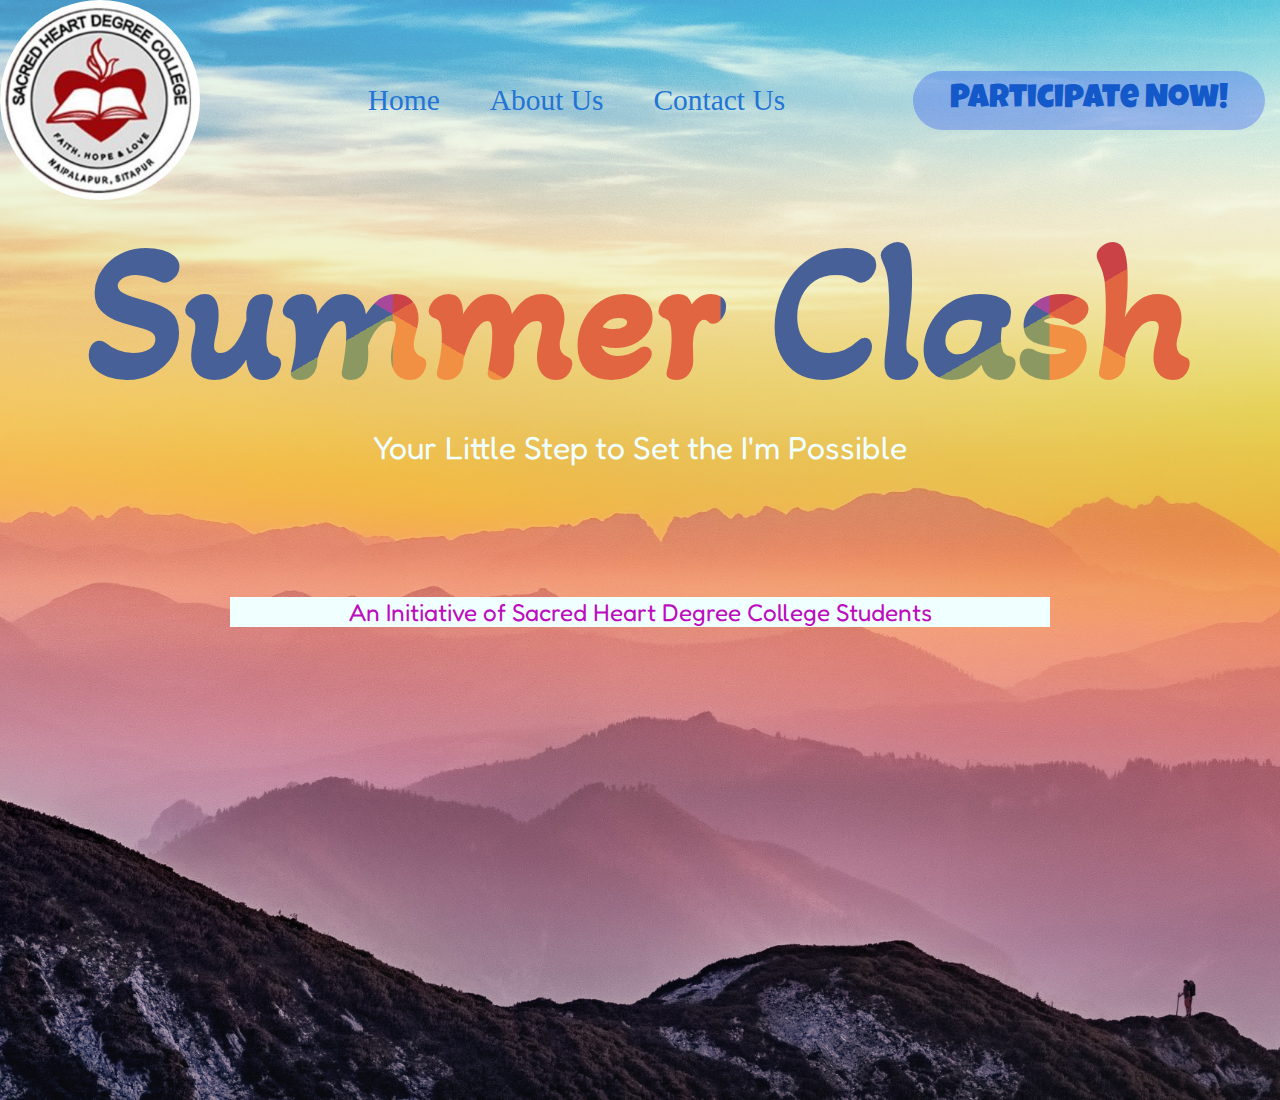
<file: index.html>
<!DOCTYPE html>
<html lang="en">

<head>
    <meta charset="UTF-8">
    <meta name="viewport" content="width=device-width, initial-scale=1.0">
    <title>Summer Clash</title>
    <link href="https://fonts.googleapis.com/css2?family=Fredoka+One&family=Leckerli+One&family=Luckiest+Guy&family=Pacifico&family=Piedra&family=Ranchers&family=Sansita+Swashed:wght@600&family=Yellowtail&display=swap" rel="stylesheet">
    <link rel="preconnect" href="https://fonts.googleapis.com">
    <link rel="preconnect" href="https://fonts.gstatic.com" crossorigin>
    <link href="https://fonts.googleapis.com/css2?family=Akaya+Kanadaka&display=swap" rel="stylesheet">
    <link rel="stylesheet" href="css/index.css">
</head>

<body>
    <div id="bcimg">
        <div class="container">
            <!-- Logo Image in here -->
            <div id="navbar1">
                <div class="image1"></div>
            </div>
            <div id="navbar2">
                <ul>
                    <li>
                        <a href="https://msandromeda.github.io/SacredHeart.github.io/">Home</a>
                        <a href="https://msandromeda.github.io/AboutUsSummerClash.github.io/" target="_blank">About Us</a>
                        <a href="https://msandromeda.github.io/ContactUsSummerClash.github.io/" target="_blank" style="margin: 0px;">Contact Us</a>
                        <!-- Margin is put in inline so that the border of li ends at the same place -->
                    </li>
                </ul>
            </div>
            <div id="navbar3" font-size="vw">
                <button id="button"><a href="https://docs.google.com/forms/d/e/1FAIpQLSeack3H9X1f6OmjUExUahw5ArBoqcrutRkqdVbZ1_1T7nuUtw/viewform?vc=0&c=0&w=1&flr=0&usp=mail_form_link" target="_blank">Participate Now!</a></button>
            </div>
        </div>
        <div id="section1">
            <div>

                <h1 class="rainbow-text">Summer Clash</h1>
                <p>Your Little Step to Set the I'm Possible</p>
            </div>
        </div>
        <div class="countdown">
            <div>
                <p id="demo" class="count"></p>
            </div>
        </div>
        <div id="section2">
            <p class="box">
                An Initiative of Sacred Heart Degree College Students
            </p>
        </div>
    </div>
    <script src="./javaScript/app.js"></script>
</body>

</html>
</file>
<file: css/index.css>
/* CSS Reset  */

body {
    margin: 0px;
    padding: 0px;
    color: azure;
}


/* GRIDS */

.container {
    display: grid;
    /* grid-gap: 1rem; */
    grid-template-areas: 'navbar1 navbar2 navbar3 ';
    z-index: 1;
}

#navbar1 {
    grid-area: navbar1;
}

#navbar2 {
    grid-area: navbar2;
}

#navbar3 {
    grid-area: navbar3;
}


/* .box {
    border: 2px solid red;
} */


/* CSS STYLE  */

#bcimg::before {
    content: "";
    position: absolute;
    background: url("../img/simon-berger-twukN12EN7c-unsplash.jpg") no-repeat center center/cover;
    /* background-color: rgb(198, 209, 97); */
    height: 100%;
    width: 100%;
    z-index: -2;
}

#bcimg {
    height: 1100px;
    position: relative;
}


/*Logo Image in here */

#navbar1 {
    display: flex;
    /* justify-content: center; */
    align-items: center;
    padding: 0px;
    color: black;
    /* border: 2px solid black; */
    font-size: 20px;
    z-index: 1;
    font-family: 'Sansita Swashed', cursive;
    height: 200px;
    width: 200px;
}

.image1 {
    height: 100%;
    width: 100%;
    background: url("../img/IMG-20210629-WA0025.jpg") no-repeat center center/cover;
    border-radius: 50%;
}

#navbar2 {
    display: flex;
    justify-content: center;
    align-items: center;
    z-index: 1;
}

#navbar2 ul li a {
    text-decoration: none;
    margin-right: 40px;
    padding-left: 3px;
    padding-top: 5px;
    padding-right: 3px;
    padding-bottom: 5px;
    font-size: 2.3vw;
    z-index: 1;
    color: rgb(33, 117, 212);
    font-family: 'Times New Roman', Times, serif;
}

#navbar2 ul li a:hover {
    border-bottom: 2px solid rgb(33, 117, 212);
    /* border-top: 2px solid blanchedalmond; */
    border-radius: 10px;
    background-color: rgba(33, 117, 212, 0.438);
    color: rgb(255, 255, 255);
}

#navbar2 ul li {
    list-style: none;
    /* border: 2px solid red; */
    z-index: 1;
}

#navbar3 {
    display: flex;
    /* justify-content: center; */
    justify-content: flex-end;
    align-items: center;
    align-content: flex-end;
    padding-right: 15px;
    z-index: 1;
}

#navbar3 button a {
    text-decoration: none;
}

#button {
    padding: 13px 37px 13px;
    border-radius: 33px;
    border: none;
    background-color: rgba(33, 72, 248, 0.315);
    color: rgb(97, 201, 219);
    z-index: 1;
    font-family: 'Luckiest Guy', cursive;
    font-size: 2.6vw;
}

#button a {
    color: rgb(19, 89, 202);
}

#button:hover {
    background-color: transparent;
}

#button a:visited {
    color: rgb(65, 37, 65);
}

#button a:hover,
#button a:active,
#button a:focus {
    color: #0132d3;
}

#section1 {
    display: flex;
    justify-content: center;
    align-items: center;
    height: fit-content;
    width: auto;
    margin: 0px;
    margin-bottom: 50px;
}

#section1>div {
    width: 90%;
    /* margin-top: -90px; */
    margin-left: auto;
    margin-right: auto;
}

#section1>div>h1 {
    text-align: center;
    margin: 0px;
    font-size: 14.90vw;
    color: rgb(255, 187, 0);
    /* font-stretch: 100%; */
    font-family: 'Akaya Kanadaka', cursive;
}


/* gradient text  */


/* Style the rainbow text element. */

.rainbow-text {
    /* Create a conic gradient. */
    /* Double percentages to avoid blur (#000 10%, #fff 10%, #fff 20%, ...). */
    background: #CA4246;
    background-color: #CA4246;
    background: conic-gradient( #CA4246 16.666%, #E16541 16.666%, #E16541 33.333%, #F18F43 33.333%, #F18F43 50%, #8B9862 50%, #8B9862 66.666%, #476098 66.666%, #476098 83.333%, #A7489B 83.333%);
    /* Set thee background size and repeat properties. */
    background-size: 57%;
    background-repeat: repeat;
    /* Use the text as a mask for the background. */
    /* This will show the gradient as a text color rather than element bg. */
    -webkit-background-clip: text;
    -webkit-text-fill-color: transparent;
    /* Animate the text when loading the element. */
    /* This animates it on page load and when hovering out. */
    animation: rainbow-text-animation-rev 0.5s ease forwards;
    cursor: pointer;
}


/* Add animation on hover. */

.rainbow-text:hover,
.rainbow-text:active,
.rainbow-text:focus {
    animation: rainbow-text-animation 0.5s ease forwards;
}


/* Move the background and make it larger. */


/* Animation shown when hovering over the text. */

@keyframes rainbow-text-animation {
    0% {
        background-size: 19%;
        background-position: 0 0;
    }
    20% {
        background-size: 77%;
        background-position: 0 1em;
    }
    100% {
        background-size: 260%;
        background-position: -9em 1em;
    }
}


/* Move the background and make it smaller. */


/* Animation shown when entering the page and after the hover animation. */

@keyframes rainbow-text-animation-rev {
    0% {
        background-size: 260%;
        background-position: -9em 1em;
    }
    20% {
        background-size: 77%;
        background-position: 0 1em;
    }
    100% {
        background-size: 19%;
        background-position: 0 0;
    }
}

#section1>div>p {
    text-align: center;
    font-size: 2.5vw;
    font-family: 'Fredoka One', cursive;
    margin: 0px;
}

.countdown {
    display: flex;
    justify-content: center;
    align-items: center;
    height: fit-content;
    margin: 0px;
    margin-bottom: 50px;
}

.countdown>div {
    display: inline-block;
    text-align: center;
}

.count {
    /* Fallback: Set a background color. */
    background-color: #CA4246;
    /* Create the gradient. */
    background-image: linear-gradient( 45deg, #CA4246 16.666%, #E16541 16.666%, #E16541 33.333%, #F18F43 33.333%, #F18F43 50%, #8B9862 50%, #8B9862 66.666%, #476098 66.666%, #476098 83.333%, #A7489B 83.333%);
    /* Set the background size and repeat properties. */
    background-size: 100%;
    background-repeat: repeat;
    /* Use the text as a mask for the background. */
    /* This will show the gradient as a text color rather than element bg. */
    -webkit-background-clip: text;
    -webkit-text-fill-color: transparent;
    /* Animate the text when loading the element. */
    /* This animates it on page load and when hovering out. */
    animation: rainbow-text-simple-animation-rev 0.75s ease forwards;
    -webkit-text-stroke-width: 0.29px;
    -webkit-text-stroke-color: rgb(255, 251, 251);
}

.count:hover {
    animation: rainbow-text-simple-animation 0.5s ease-in forwards;
}


/* Move the background and make it smaller. */


/* Animation shown when entering the page and after the hover animation. */

@keyframes rainbow-text-simple-animation-rev {
    0% {
        background-size: 650%;
    }
    40% {
        background-size: 650%;
    }
    100% {
        background-size: 100%;
    }
}


/* Move the background and make it larger. */


/* Animation shown when hovering over the text. */

@keyframes rainbow-text-simple-animation {
    0% {
        background-size: 100%;
    }
    80% {
        background-size: 650%;
    }
    100% {
        background-size: 650%;
    }
}

.countdown>div>p {
    font-size: 10vw;
    margin: 0px;
}

#section2 {
    display: flex;
    justify-content: center;
    align-items: flex-end;
    height: 60px;
    font-size: 1.9vw;
}

#section2>p {
    color: rgb(189, 13, 189);
    background-color: azure;
    width: 64%;
    margin-bottom: 0px;
    margin-top: 0px;
    text-align: center;
    font-family: 'Fredoka One', cursive;
}

@media screen and (max-width: 995px) {
    .count {
        -webkit-text-stroke-width: 0px;
    }
    #navbar2 ul li a {
        font-size: 3.4vw;
    }
    #button {
        font-size: 2.2vw;
        padding: 8px 15px 8px;
    }
    #section1>div>p {
        font-size: 4.7vw;
    }
    #section2>p {
        font-size: 3.9vw;
    }
    #navbar1 {
        height: 120px;
        width: 120px;
    }
    .countdown>div>p {
        font-size: 12.4vw;
    }
    .countdown {
        margin-bottom: 130px;
    }
}

@media screen and (max-width:782px) {
    #section2 {
        margin-top: 110px;
    }
    #section1>div>h1 {
        font-size: 20.90vw;
    }
    #button {
        padding: 6px 12px 6px;
        font-size: 2.1vw;
    }
    #navbar2 ul {
        padding-left: 5px;
    }
    #section1>div>p {
        font-size: 4.8vw;
    }
    #section2>p {
        font-size: 3.9vw;
    }
    /* Animation shown when hovering over the text. */
    @keyframes rainbow-text-animation {
        0% {
            background-size: 34%;
            background-position: 0 0;
        }
        20% {
            background-size: 77%;
            background-position: 0 1em;
        }
        100% {
            background-size: 221%;
            background-position: -9em 1em;
        }
    }
    /* Move the background and make it smaller. */
    /* Animation shown when entering the page and after the hover animation. */
    @keyframes rainbow-text-animation-rev {
        0% {
            background-size: 221%;
            background-position: -9em 1em;
        }
        20% {
            background-size: 77%;
            background-position: 0 1em;
        }
        100% {
            background-size: 34%;
            background-position: 0 0;
        }
    }
    #navbar1 {
        height: 80px;
        width: 80px;
    }
    #navbar3 {
        padding-right: 8px;
    }
}

@media screen and (max-width:624px) {
    #navbar1 {
        padding: 13px 6px 13px 6px;
    }
    #navbar2 ul {
        padding: 0px;
    }
    #navbar2 ul li a {
        font-size: 2.9vw;
        margin-right: 10px;
    }
    #button {
        padding: 3px 2px 2px 3px;
        font-size: 2.4vw;
    }
    #section1>div>p {
        font-size: 4.5vw;
    }
    #section2 {
        height: 20px;
    }
    #section2>p {
        font-size: 3.7vw;
    }
    #navbar1 {
        height: 60px;
        width: 60px;
    }
    #navbar3 {
        padding-right: 5px;
    }
}

@media screen and (max-width:434px) {
    #bcimg {
        height: 700px;
    }
}
</file>
